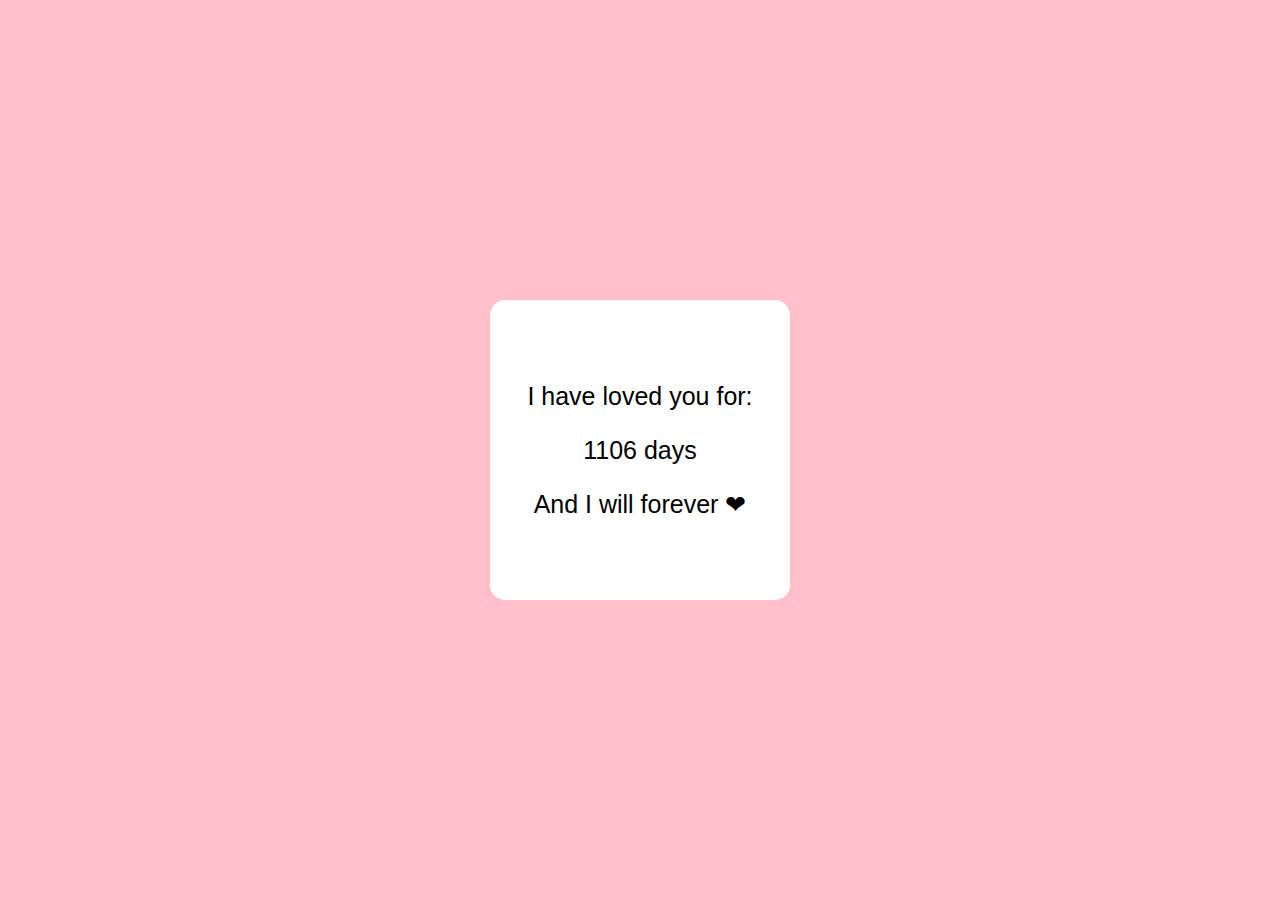
<file: index.html>
<!DOCTYPE html>
<html lang="en">
<head>
    <meta charset="UTF-8">
    <meta name="viewport" content="width=device-width, initial-scale=1.0">
    <link rel="icon" type="image/png" href="favicon.ico">
    <link rel="stylesheet" href="style_index.css">
    <title>Happy Valentines Day Honey</title>
</head>
<body>
    <div class="div_box">
        I have loved you for:
        <p id="p_#ofdays"></p>
        And I will forever ❤
    </div>
</body>
<script src="script_index.js"></script>
</html>
</file>
<file: style_index.css>
body {
    background-color: pink;
    font-size: 25px;
    font-family: Arial, Helvetica, sans-serif;
    color: black;
    display: flex;
    justify-content: center;
    align-items: center;
    height: 100vh;
    margin: 0;
}   

p {
    font-size: 25px;
    font-family: Arial, Helvetica, sans-serif;
    color: black
}

.div_box {
    height: 300px;
    width: 300px;
    background-color: white;
    border-radius: 15px;
    display: flex;
    flex-direction: column;
    justify-content: center;
    align-items: center;
}
</file>
